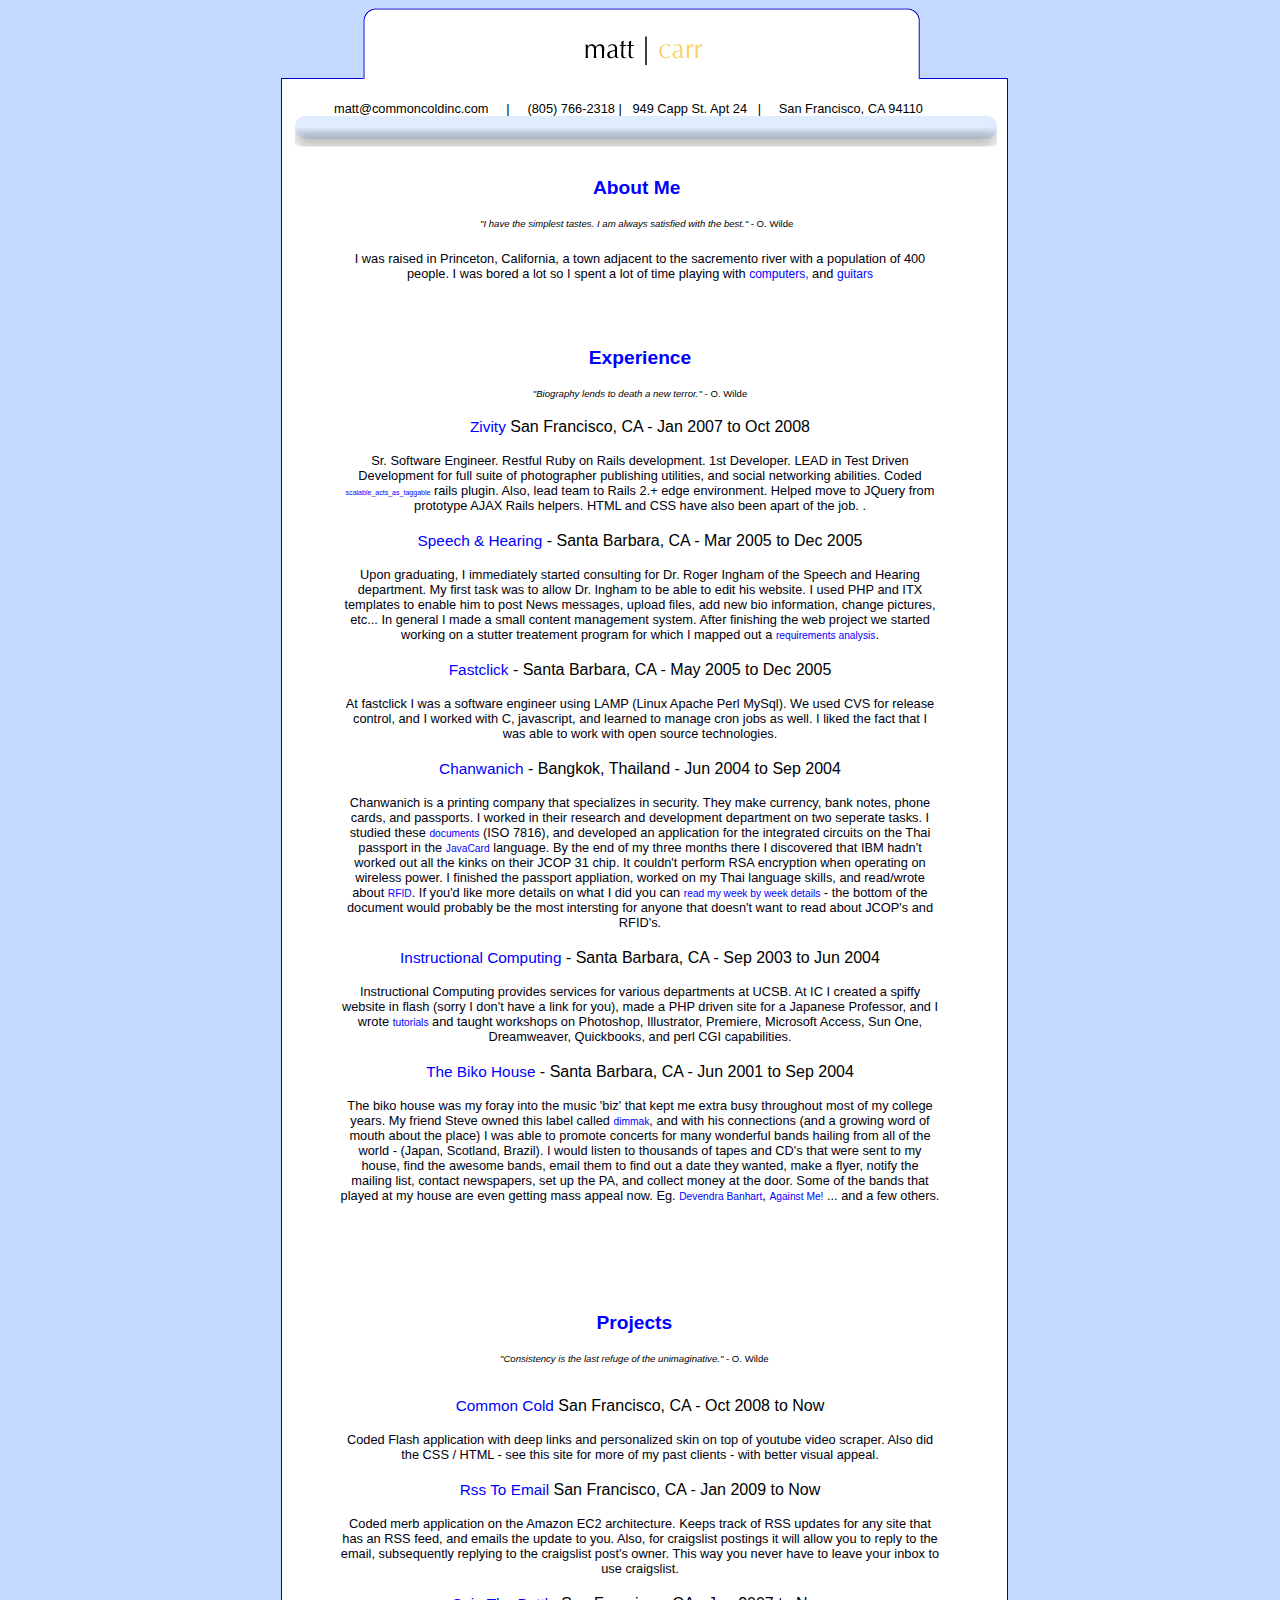
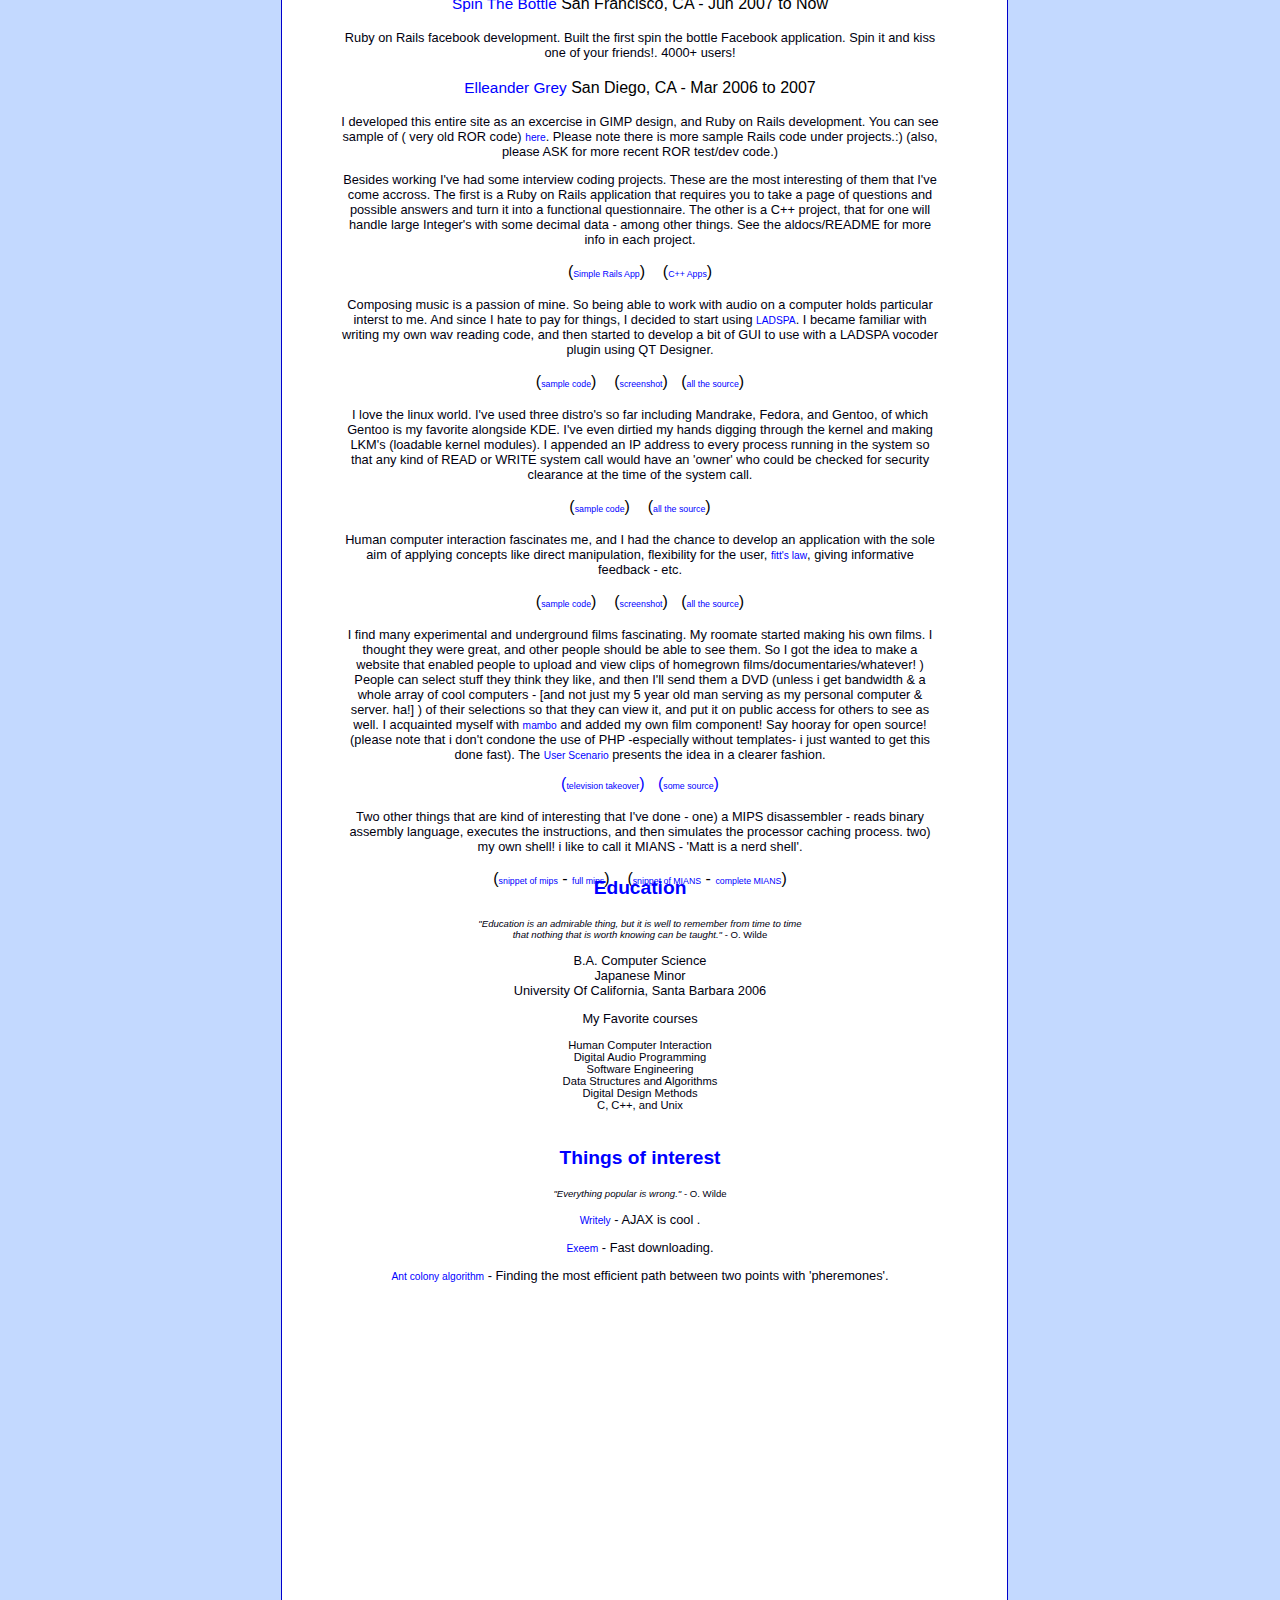
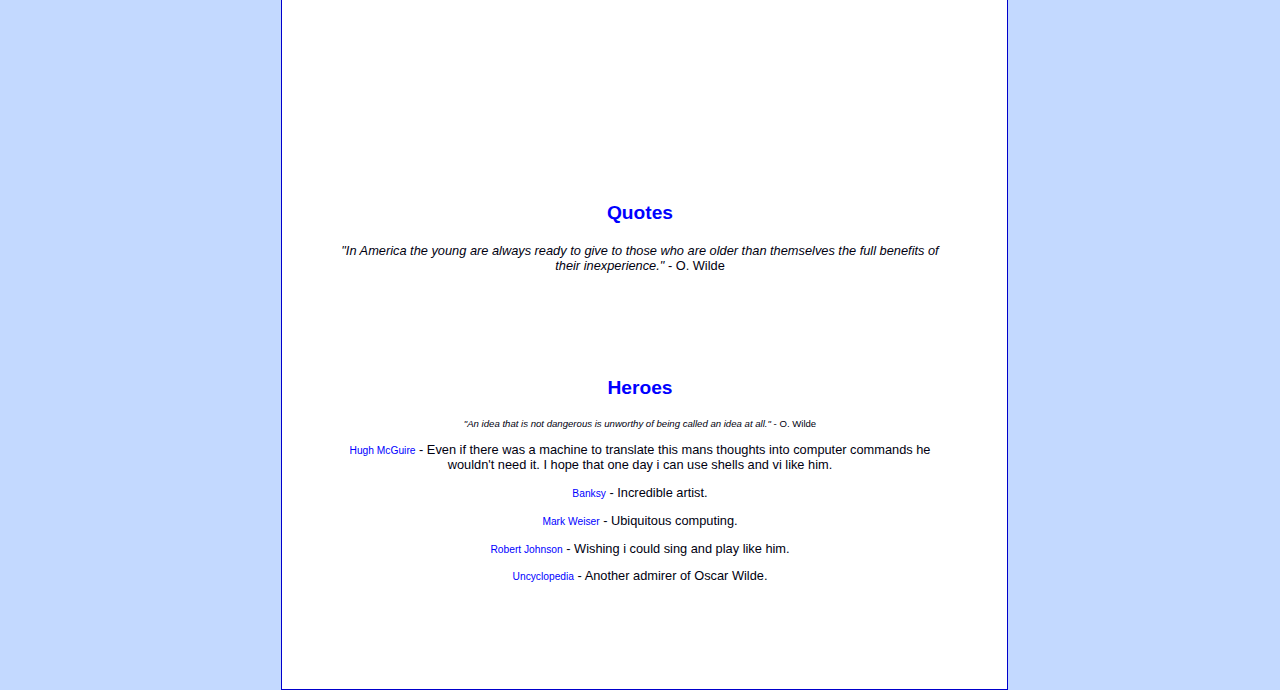
<file: public/resume/index.html>
<!DOCTYPE html
     PUBLIC "-//W3C//DTD XHTML 1.0 Strict//EN"
     "http://www.w3.org/TR/xhtml1/DTD/xhtml1-strict.dtd">
<html xmlns="http://www.w3.org/1999/xhtml" xml:lang="en" lang="en">
        <head>

        <meta http-equiv="content-type" content="text/html;
        charset=iso-8859-1" />
        <meta name="author" content="Matt Carr" />
        <meta name="keywords" content="matt carr ruby on rails merb amazon aws ec2 cloudront scalable acts as taggable" />
        <meta name="description" content="Matt Carr's resume CV" />
        <meta name="robots" content="all" />
		<title>Matt Carr's Resume</title>
		<link rel="stylesheet" type="text/css" href="style.css" title="main" />
		
		<style type="text/css">
			<!--
				p2 
				{
					font-weight: normal; 
					color: gray; 
				} 
				
				div#navigation 
				{	
					width: 200px; 
					background: gray; 
					padding: 10px; 
				}
				/*etc */
			-->
		</style>
	
	</head>
	
	<body>
			
			
		<div id="DisplayBody">
			<div id="img1">
				<img alt="mpi" src="res.gif" width="605" height="92" />
			</div>
			<div id="page"></div>

			<div id="bar"><img alt="bar" src="bar.gif" width="702" height="40" /></div>
			<div style="font-size:80%; left: 54px; top: 80px;text-align:center; z-index: 8">
				<p>matt@commoncoldinc.com &nbsp;&nbsp;&nbsp; &#124; &nbsp;&nbsp;&nbsp; (805) 766-2318 &#124;&nbsp;&nbsp;&nbsp;949 Capp St. Apt 24&nbsp;&nbsp;&nbsp;&#124; &nbsp;&nbsp;&nbsp; San Francisco, CA 94110</p>
			</div>
			<div style="left: 200px; top: 150px; z-index: 8">
				<p id="head">About Me</p>
				<p style="font-size:60%">
				<i>"I have the simplest tastes.  I am always satisfied with the best."</i> - O. Wilde </p>
			</div>
			<div style="left: 60px; top: 230px; z-index: 8;width:600px;">
				<p id="body">I was raised in Princeton, California, a town adjacent to the sacremento river with a population of 400 people. I was bored a lot so I spent a lot of time playing with <a href="http://www.beautifulsimplethings.com" style="font-size: 12px">computers,</a> and <a href='http://www.myspace.com/bumptiousness' style="font-size: 12px">guitars</a></p>
			</div>



			<div style="left: 60px; top: 320px; z-index: 8;width:600px;">
			<p id="head">Experience</p> 
				<p style="font-size:60%">
				<i>"Biography lends to death a new terror."</i> - O. Wilde
				</p>
			<p><span style="font-size:120%;" id="body"><a style="font-size:80%;" href="http://www.zivity.com">Zivity</a></span><span id="body"> San Francisco, CA - Jan 2007 to Oct 2008</span></p> <p id="body">Sr. Software Engineer. Restful Ruby on Rails development.  1st Developer.  LEAD in Test Driven Development for full suite of photographer publishing utilities, and social networking abilities.  Coded <a href="http://agilewebdevelopment.com/plugins/scalable_acts_as_taggable">scalable_acts_as_taggable</a> rails plugin.  Also, lead team to Rails 2.+ edge environment. Helped move to JQuery from prototype AJAX Rails helpers. HTML and CSS have also been apart of the job. .</p>     
			<p><span style="font-size:120%;" id="body"><a style="font-size:80%;" href="http://www.speech.ucsb.edu">Speech & Hearing</a></span><span id="body"> - Santa Barbara, CA - Mar 2005 to Dec 2005</span></p> <p id="body">Upon graduating, I immediately started consulting for Dr. Roger Ingham of the Speech and Hearing department.  My first task was to allow Dr. Ingham to be able to edit his website.  I used PHP and ITX templates to enable him to post News messages, upload files, add new bio information, change pictures, etc... In general I made a small content management system. After finishing the web project we started working on a stutter treatement program for which I mapped out a <a style="font-size:80%" href="requirements.rtf">requirements analysis</a>.</p>     
			<p><span style="font-size:120%;" id="body"><a style="font-size:80%;" href="http://www.fastclick.com">Fastclick</a></span><span id="body"> - Santa Barbara, CA - May 2005 to Dec 2005</span></p> <p id="body">At fastclick I was a software engineer using LAMP (Linux Apache Perl MySql). We used CVS for release control, and I worked with C, javascript, and learned to manage cron jobs as well. I liked the fact that I was able to work with open source technologies.</p>     
			<p><span style="font-size:120%;" id="body"><a style="font-size:80%;" href="http://www.chanwanich.com">Chanwanich</a></span><span id="body"> - Bangkok, Thailand - Jun 2004 to Sep 2004</span></p> <p id="body">Chanwanich is a printing company that specializes in security.  They make currency, bank notes, phone cards, and passports. I worked in their research and development department on two seperate tasks. I studied these <a style="font-size:80%" href="http://www.cardwerk.com/smartcards/smartcard_standard_ISO7816.aspx">documents</a> (ISO 7816), and developed an application for the integrated circuits on the Thai passport in the <a style="font-size:80%" href="http://en.wikipedia.org/wiki/JavaCard">JavaCard</a> language. By the end of my three months there I discovered that IBM hadn't worked out all the kinks on their JCOP 31 chip.  It couldn't perform RSA encryption when operating on wireless power. I finished the passport appliation, worked on my Thai language skills, and read/wrote about <a style="font-size:80%" href="http://en.wikipedia.org/wiki/RFID">RFID</a>. If you'd like more details on what I did you can <a style="font-size:80%" href="accomplished.rtf">read my week by week details</a> - the bottom of the document would probably be the most intersting for anyone that doesn't want to read about JCOP's and RFID's.</p>    
			<p><span style="font-size:120%;" id="body"><a style="font-size:80%;" href="http://www.ic.ucsb.edu">Instructional Computing</a></span><span id="body"> - Santa Barbara, CA - Sep 2003 to Jun 2004 </span></p> <p id="body">Instructional Computing provides services for various departments at UCSB.  At IC I created a spiffy website in flash (sorry I don't have a link for you), made a PHP driven site for a Japanese Professor, and I wrote <a style="font-size:80%" href="http://shg.ic.ucsb.edu/projects/view_project/?project_id=000215">tutorials</a> and taught workshops on Photoshop, Illustrator, Premiere, Microsoft Access, Sun One, Dreamweaver, Quickbooks, and perl CGI capabilities.</p>    
			<p><span style="font-size:120%;" id="body"><a style="font-size:80%;" href="http://www.freewebs.com/sbdiy/venues.htm">The Biko House</a></span><span id="body"> - Santa Barbara, CA - Jun 2001 to Sep 2004 </span></p> <p id="body">The biko house was my foray into the music 'biz' that kept me extra busy throughout most of my college years. My friend Steve owned this label called <a style="font-size:80%" href="http://ww.dimmak.com">dimmak</a>, and with his connections (and a growing word of mouth about the place) I was able to promote concerts for many wonderful bands hailing from all of the world - (Japan, Scotland, Brazil).  I would listen to thousands of tapes and CD's that were sent to my house, find the awesome bands, email them to find out a date they wanted, make a flyer, notify the mailing list, contact newspapers, set up the PA, and collect money at the door. Some of the bands that played at my house are even getting mass appeal now. Eg. <a style="font-size:80%" href="http://www.younggodrecords.com/prodtype.asp?PT_ID=71">Devendra Banhart</a>, <a style="font-size:80%" href="http://www.againstme.net/">Against Me!</a> ... and a few others. </p>    
			</div>
			<div style="left: 220px; top: 1285px; z-index: 8;">
				<p id="head">Projects</p>
				<p style="font-size:60%">
				<i>"Consistency is the last refuge of the unimaginative."</i> - O. Wilde </p>
			</div>
			<div style="left: 60px; top: 1370px; z-index: 8;width:600px;">
			<p><span style="font-size:120%;" id="body"><a style="font-size:80%;" href="http://www.commoncoldinc.com">Common Cold</a></span><span id="body"> San Francisco, CA - Oct 2008 to Now</span></p> <p id="body">Coded Flash application with deep links and personalized skin on top of youtube video scraper. Also did the CSS / HTML - see this site for more of my past clients - with better visual appeal.</p>     
			<p><span style="font-size:120%;" id="body"><a style="font-size:80%;" href="http://www.rss-to-email.com">Rss To Email</a></span><span id="body"> San Francisco, CA - Jan 2009 to Now</span></p> <p id="body">Coded merb application on the Amazon EC2 architecture. Keeps track of RSS updates for any site that has an RSS feed, and emails the update to you.  Also, for craigslist postings it will allow you to reply to the email, subsequently replying to the craigslist post's owner. This way you never have to leave your inbox to use craigslist.</p>     
			<p><span style="font-size:120%;" id="body"><a style="font-size:80%;" href="http://www.facebook.com/apps/application.php?id=3262756475">Spin The Bottle</a></span><span id="body"> San Francisco, CA - Jun 2007 to Now</span></p> <p id="body"> Ruby on Rails facebook development.  Built the first spin the bottle Facebook application. Spin it and kiss one of your friends!. 4000+ users!</p>     
			<p><span style="font-size:120%;" id="body"><a style="font-size:80%;" href="http://commoncoldinc.com/#/web/client/elleander-grey/">Elleander Grey</a></span><span id="body"> San Diego, CA - Mar 2006 to 2007</span></p> <p id="body">I developed this entire site  as an excercise in GIMP design, and Ruby on Rails development. You can see sample of ( very old ROR code) <a style="font-size:80%" href="ruby_example.txt">here</a>. Please note there is more sample Rails code under projects.:) (also, please ASK for more recent ROR test/dev code.)</p>     
				<p id="body">Besides working I've had some interview coding projects. These are the most interesting of them that I've come accross. The first is a Ruby on Rails application that requires you to take a page of questions and possible answers and turn it into a functional questionnaire. The other is a C++ project, that for one will handle large Integer's with some decimal data - among other things. See the aldocs/README for more info in each project.</p><p>(<a href="matt_carr_simple_rails_app.tar.gz">Simple Rails App</a>) &nbsp;&nbsp;&nbsp;(<a href="MattCarr_ALCP.zip">C++ Apps</a>)
				</p>
				<p id="body">Composing music is a passion of mine. So being able to work with audio on a computer holds particular interst to me. And since I hate to pay for things, I decided to start using <a style="font-size:80%;" href="http://www.ladspa.org">LADSPA</a>.  I became familiar with writing my own wav reading code, and then started to develop a bit of GUI to use with a LADSPA vocoder plugin using QT Designer. </p><p>(<a href="realExamples.txt">sample code</a>) &nbsp;&nbsp;&nbsp;(<a href="vocoder.jpg">screenshot</a>)&nbsp;&nbsp;&nbsp;(<a href="ladspaGUI.tar.gz">all the source</a>)
				</p>
				<p id="body">I love the linux world. I've used three distro's so far including Mandrake, Fedora, and Gentoo, of which Gentoo is my favorite alongside KDE.  I've even dirtied my hands digging through the kernel and making LKM's (loadable kernel modules). I appended an IP address to every process running in the system so that any kind of READ or WRITE system call would have an 'owner' who could be checked for security clearance at the time of the system call.</p> <p>(<a href="loadableModule.txt">sample code</a>) &nbsp;&nbsp;&nbsp;(<a href="editKernel.tar.gz">all the source</a>)
				</p>
				<p id="body">Human computer interaction fascinates me, and I had the chance to develop an application with the sole aim of applying concepts like direct manipulation, flexibility for the user, <a style="font-size:80%" href="http://www.mezzoblue.com/archives/2004/08/19/fitts_law/">fitt's law</a>, giving informative feedback - etc. </p> <p>(<a href="digital_example.txt">sample code</a>) &nbsp;&nbsp;&nbsp;(<a href="digitalShot.jpg">screenshot</a>)&nbsp;&nbsp;&nbsp;(<a href="digitalClassroom.tar.gz">all the source</a>)
				</p>
				<p id="body">I find many experimental and underground films fascinating. My roomate started making his own films. I thought they were great, and other people should be able to see them.  So I got the idea to make a website that enabled people to upload and view clips of homegrown films/documentaries/whatever! ) People can select stuff they think they like, and then I'll send them a DVD (unless i get bandwidth & a whole  array of cool computers - [and not just my 5 year old man serving as my personal computer & server. ha!] ) of their selections so that they can view it, and put it on public access for others to see as well. I acquainted myself with <a style="font-size:80%" href="http://www.mamboserver.com">mambo</a> and added my own film component! Say hooray for open source! (please note that i don't condone the use of PHP -especially without templates- i just wanted to get this done fast). The <a style="font-size:80%" href="InitialDesignScenarios.rtf">User Scenario</a> presents the idea in a clearer fashion.</p>(<a href="http://www.televisiontakeover.com">television takeover</a>)&nbsp;&nbsp;&nbsp;(<a href="php_films_example.txt">some source</a>)</p> 
				<p id="body">Two other things that are kind of interesting that I've done - one) a MIPS disassembler - reads binary assembly language, executes the instructions, and then simulates the processor caching process. two) my own shell!  i like to call it MIANS - 'Matt is a nerd shell'.</p> <p>(<a href="mips_example.txt">snippet of mips</a>&nbsp;-&nbsp;<a href="disassemble.tar.gz">full mips</a>) &nbsp;&nbsp;&nbsp;(<a href="shell_proj.txt">snippet of MIANS</a>&nbsp;-&nbsp;<a href="mattshell.tar.gz">complete MIANS</a>)
				</p>
			</div>

			<div style="left: 60px; top: 3550px; z-index: 8;width:600px;">
			<p id="head">Heroes</p> 
			<p style="font-size:60%" id="body"><i>"An idea that is not dangerous is unworthy of being called an idea at all."</i> - O. Wilde</p>
			<p id="body"><a style="font-size:80%;" href="http://www.cis.gvsu.edu/~mcguire/">Hugh McGuire</a> - Even if there was a machine to translate this mans thoughts into computer commands he wouldn't need it. I hope that one day i can use shells and vi like him.  
			<p id="body"><a style="font-size:80%;" href="http://www.banksy.com">Banksy</a> - Incredible artist.   
			<p id="body"><a style="font-size:80%;" href="http://www.ubiq.com/hypertext/weiser/UbiHome.html">Mark Weiser</a> - Ubiquitous computing.   
			<p id="body"><a style="font-size:80%;" href="http://xroads.virginia.edu/~MUSIC/rjhome.html">Robert Johnson</a> - Wishing i could sing and play like him.   
			<p id="body"><a style="font-size:80%;" href="http://uncyclopedia.org/wiki/Main_Page">Uncyclopedia</a> - Another admirer of Oscar Wilde.   
					</p>
			</div>
			
			<div style="left: 60px; top: 2720px; z-index: 8;width:600px;">
			<p id="head">Things of interest</p> 
			<p id="body" style="font-size:60%"><i>"Everything popular is wrong."</i> - O. Wilde</p>
			<p id="body"><a style="font-size:80%;" href="http://www.writely.com">Writely</a> - AJAX is cool .  
			<p id="body"><a style="font-size:80%;" href="http://www.exeem.com">Exeem</a> - Fast downloading.  
			<p id="body"><a style="font-size:80%;" href="http://mathworld.wolfram.com/AntColonyAlgorithm.html">Ant colony algorithm</a> - Finding the most efficient path between two points with 'pheremones'.  
			</div>	

			<div style="left: 60px; top: 2450px; z-index: 8;width:600px;">
			<p id="head">Education</p> 
			<p id="body" style="font-size:60%"><i>"Education is an admirable thing, but it is well to remember from time to time<br>that nothing that is worth knowing can be taught."</i> - O. Wilde</p>
			<p id="body">B.A. Computer Science<br>Japanese Minor<br>University Of California, Santa Barbara 2006<br></p>
			<p id="body">My Favorite courses</p>
			<p id="body" style="font-size:70%">Human Computer Interaction<br>Digital Audio Programming<br>Software Engineering<br>Data Structures and Algorithms<br>Digital Design Methods<br>C, C++, and Unix
			</p>
			</div>

			<div style="left: 60px; top: 3375px; z-index: 8;width:600px;">
			<p id="head">Quotes</p> 
			<p style="font-size:80%" id="body"><i>"In America the young are always ready to give to those who are older than themselves the full benefits of their inexperience."</i> - O. Wilde</p> 
			</div>


			
		</div>

</body>
</html>
</file>
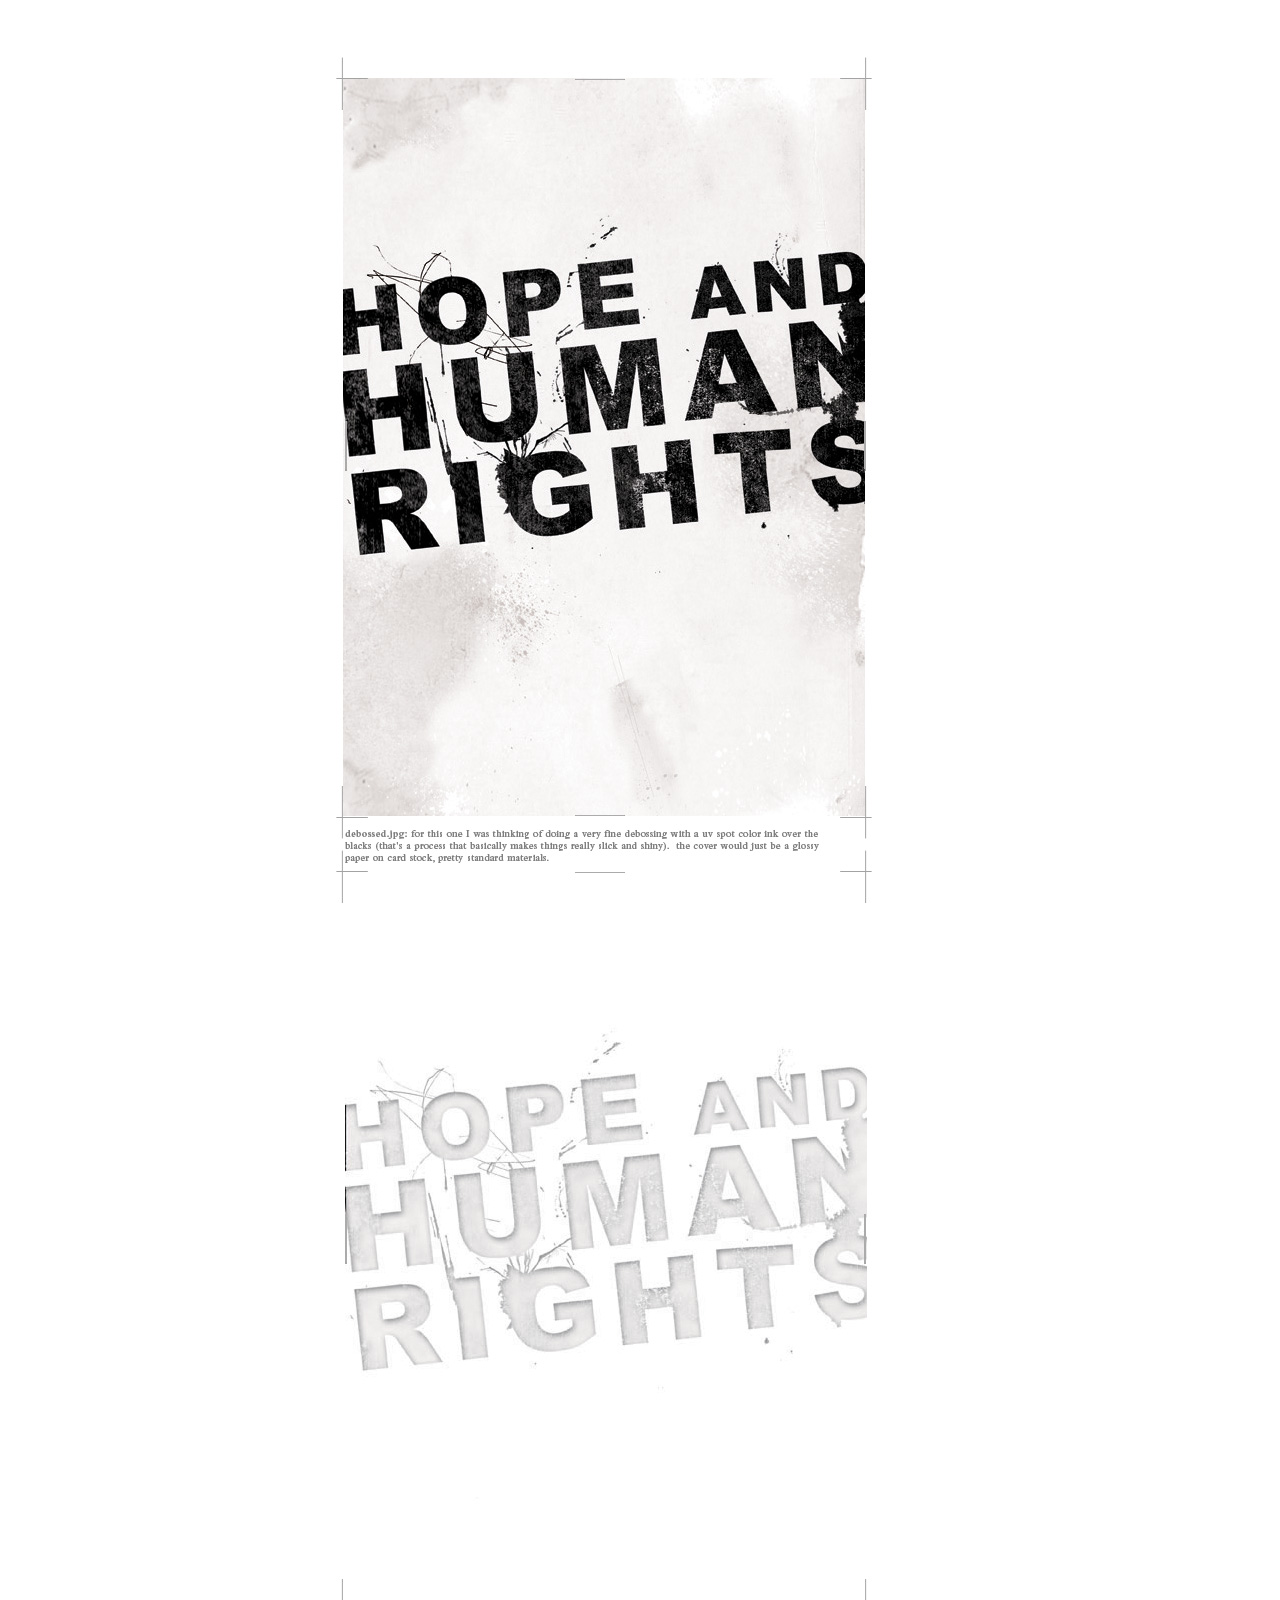
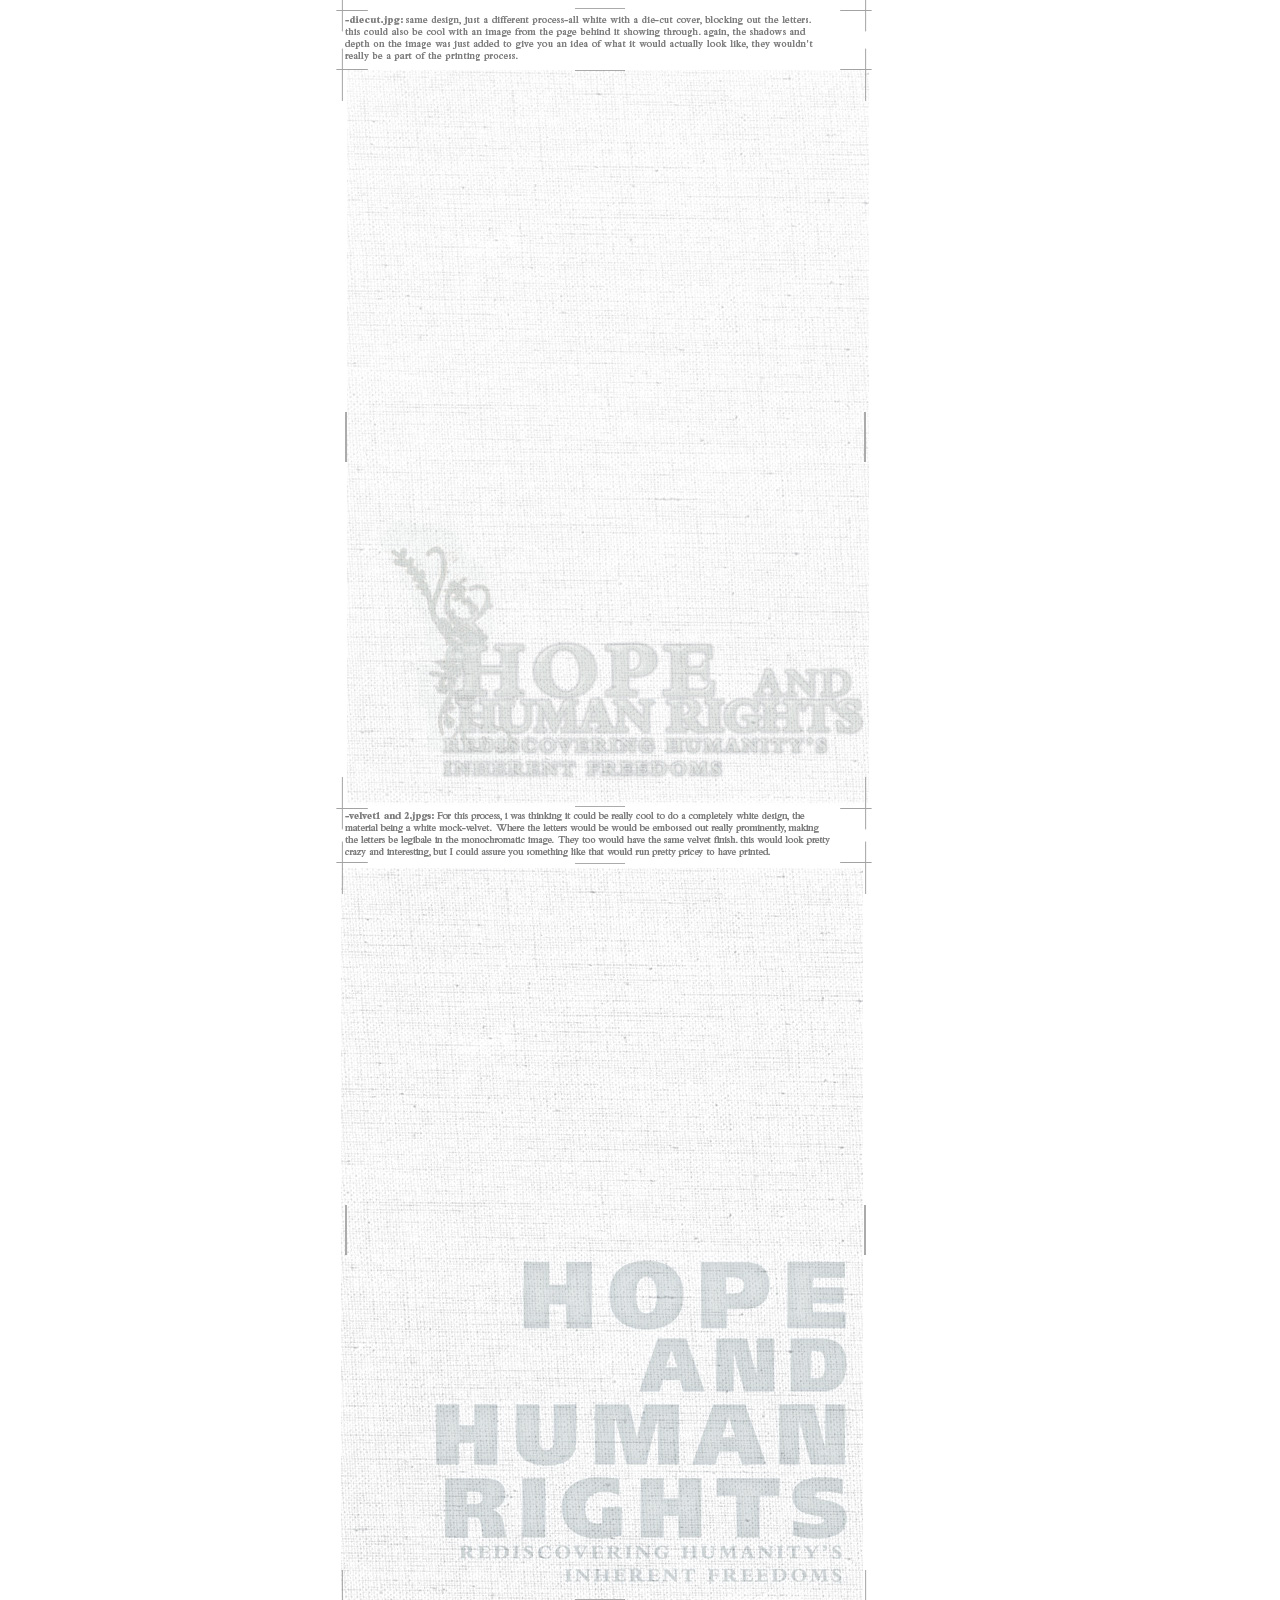
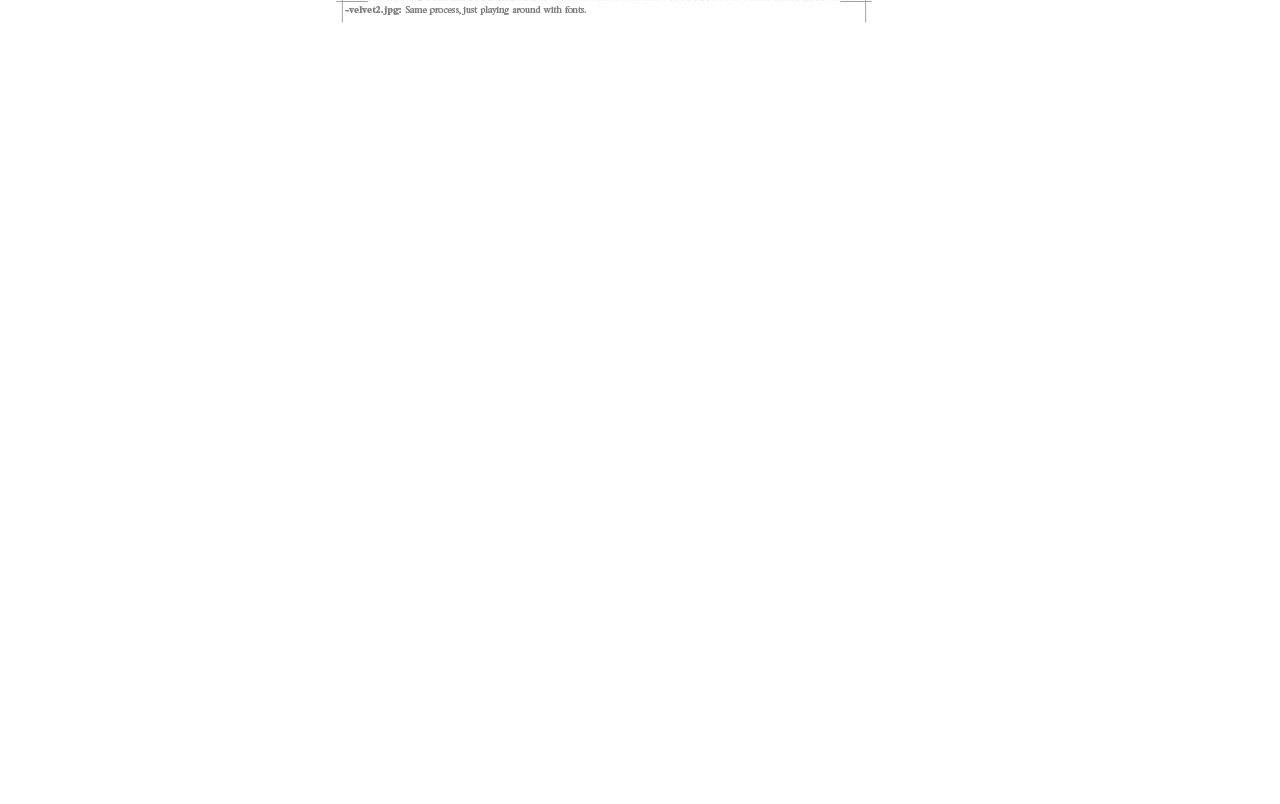
<file: public/images/clients/hope_and_human_rights/index.html>
<?xml version="1.0" encoding="UTF-8"?>
<!DOCTYPE html PUBLIC "-//W3C//DTD XHTML 1.1//EN" "http://www.w3.org/TR/xhtml11/DTD/xhtml11.dtd">

<html xmlns="http://www.w3.org/1999/xhtml" xml:lang="en">
<head>
<style>
*, html {
  background-color: #FFFFFF;
  font-family: Helvetica, sans-serif;
  background: transparent;
}
body {
  background-color: #FFFFFF;
  margin: 0px 0px;
  padding: 0px;
  text-align: center;
}
</style>
        <title>Common Cold - Hope and Human Rights</title>
</head>

<body>
<img src="./ver1.jpg"/>
</body>
</html>
</file>
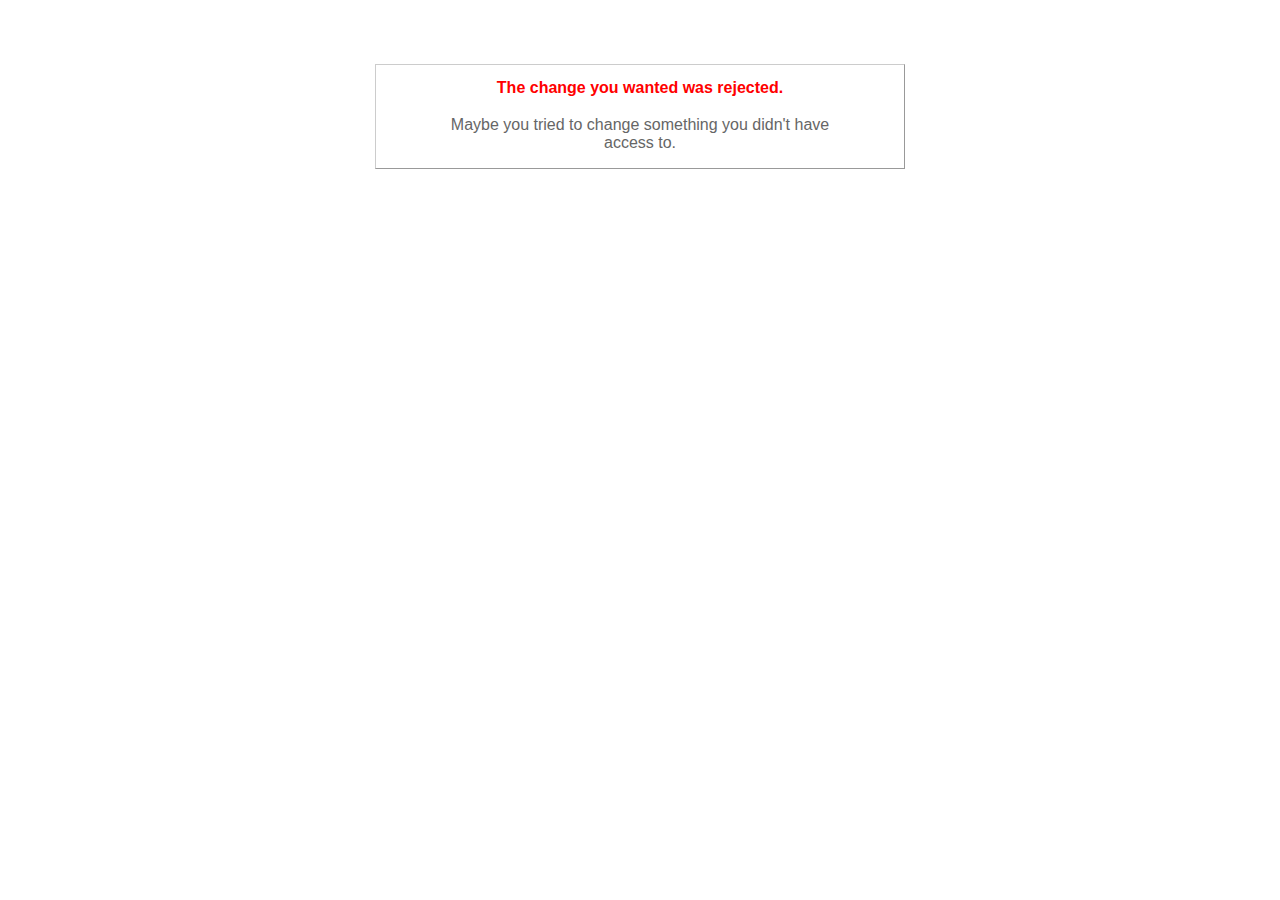
<file: public/422.html>
<!DOCTYPE html PUBLIC "-//W3C//DTD XHTML 1.0 Transitional//EN"
       "http://www.w3.org/TR/xhtml1/DTD/xhtml1-transitional.dtd">

<html xmlns="http://www.w3.org/1999/xhtml" xml:lang="en" lang="en">

<head>
  <meta http-equiv="content-type" content="text/html; charset=UTF-8" />
  <title>The change you wanted was rejected (422)</title>
	<style type="text/css">
		body { background-color: #fff; color: #666; text-align: center; font-family: arial, sans-serif; }
		div.dialog {
			width: 25em;
			padding: 0 4em;
			margin: 4em auto 0 auto;
			border: 1px solid #ccc;
			border-right-color: #999;
			border-bottom-color: #999;
		}
		h1 { font-size: 100%; color: #f00; line-height: 1.5em; }
	</style>
</head>

<body>
  <!-- This file lives in public/422.html -->
  <div class="dialog">
    <h1>The change you wanted was rejected.</h1>
    <p>Maybe you tried to change something you didn't have access to.</p>
  </div>
</body>
</html>
</file>
<file: public/resume/style.css>
div
{
	position: absolute;
	z-index: 5;
}
div#bar
{
	position: absolute;
	top: 100px;
	left: 15px;
	z-index: 6;
}
div#DisplayBody 
{
	position:relative;
	text-align: center;
	margin:0 auto;
	background: #C39DFF;
	width:45em;
}

div#img1
{
	position: absolute;
	left: 62px;
	top: 0px;
	z-index: 5;
}
div#img2
{
	position: absolute;
	left: 135px;
	top: 150px;
	z-index: 5;
}
div#img3
{
	position: absolute;
	left: 325px;
	top: 154px;
	z-index: 5;
}
div#img4
{
	position: absolute;
	left: 515px;
	top: 161px;
	z-index: 5;
}

div#page
{
	background-color: #FFFFFF;
	position: absolute;
	left: 1px;
	top: 70px;
	width: 700px;
	height: 3800px;
	padding: 5px;
	padding-right: 20px;
	border-width: 1px;
	border-color: #0000cc;
	border-style: solid;
	z-index: 1;
}
div#top
{

	background-color: #C3D9FF;
	position: absolute;
	left: 735px;
	top: 0px;
	width: 35px;
	height: 1536px;
	padding: 5px;
	padding-right: 20px;
	z-index: 1;
}

div#table
{
	position: absolute;
	background-color: #FFFFFF;
	border-width: 1px;
	border-color: #C3D9FF;
	z-index: 7;
}


div#inp
{ 
	position: absolute;
	left: 100px;
	top: 250px;
	width: 500px;
	height: 500px;
/*	border-width: 1px;
	border-color: #e0ecff;
  border-style: solid;*/
  z-index: 5;
}

h1 
{	font-family: Verdana, sans-serif; 
	color: red; 
	font-size: 200%; 
}

/* Another style of CSS coding which you can use is below. Many people prefer to use this; 
especially on commercial projects where someone else may have to read your code. 
It's up to you which way you write your CSS */

p
{
  font-family: Arial, Helvetica, sans-serif;
  color: #000000;
  font-size: 100%;
}

p#body
{
	font-family: Helvetica, Arial, sans-serif;
	color: #00000f;
	font-size: 80%;
}

p#head
{
	font-family: Helvetica, Arial, sans-serif;
	font-weight: bold; 
	color:#0000FF;
	font-size:120%;
}
p#inp
{
	font-family: Arial, Helvetica, sans-serif;
  color: #0000FF;
  font-size: 120%;

}

a
{
	font-family: Arial, Helvetica, sans-serif;
  color: #0000FF;
  font-size: 55%;

}

a:link
{
  color: #0000FF;
	text-decoration:none;
}
a:visited
{
	color:#0000FF;
	text-decoration:none;
}
a:hover
{
	color:#0000FF;
}

.inpText
{

	font-family: Arial, Helvetica, sans-serif;
  color: #0000FF;
  font-size: 60%;

}

body
{

	font-family: Arial, Helvetica, sans-serif;
  color: #0000FF;
  background: #C3D9FF;

}
label 
{
}
.textfield
{
	border-width: 1px;
	border-color: #0000CC;
	border-style: solid;
}
.buttons
{

	background-color: #FFFFFF;
	border-width: 1px;
	border-color: #006633;
	border-style: solid;

}
table
{

	background-color: #e0ecff;
	border-width: 1px;
	border-color: #eeeeee;
	border-style: solid;
	empty-cells: show;
	font-size: 80%;
}
</file>
